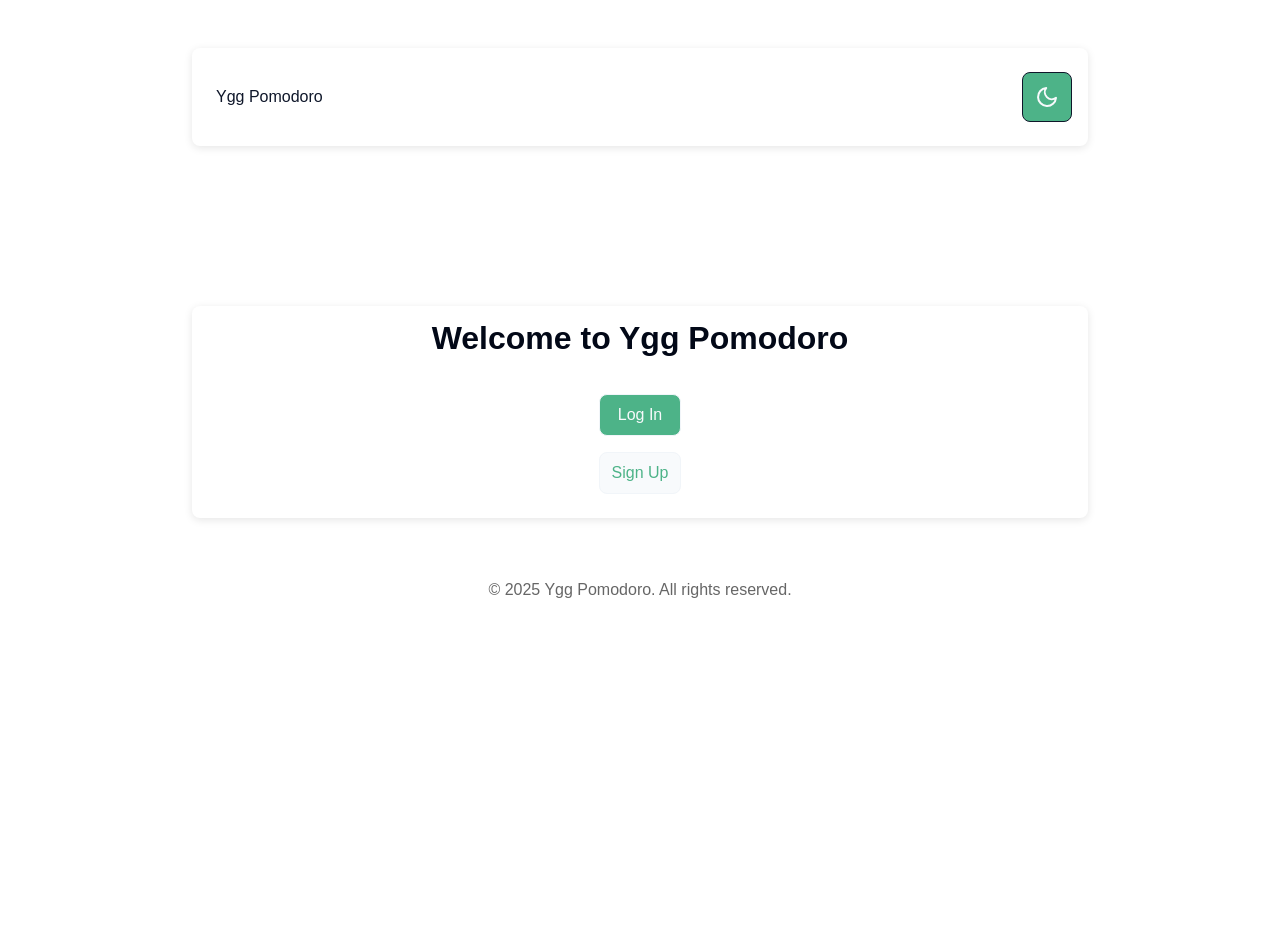
<file: web/pages/index.html>
<!DOCTYPE html>
<html lang="en">
  <head>
    <meta charset="UTF-8" />
    <meta name="viewport" content="width=device-width, initial-scale=1.0" />
    <title>Ygg Pomodoro — Welcome</title>
    <link rel="stylesheet" href="css/style.css" />
  </head>
  <body id="app-body" class="bg-app text-app" style="overflow: hidden;">
    <!-- Navigation -->
   <nav class="container nav-bar" style="text-align: center">
        <a href="#" class="nav-logo">Ygg Pomodoro</a>
        <button
          id="theme-toggle"
          class="theme-toggle-btn"
          aria-label="Toggle theme"
        >
          <!-- moon = shown in light theme -->
          <svg
            class="icon moon-icon"
            viewBox="0 0 24 24"
            fill="none"
            stroke="currentColor"
            stroke-width="2"
            stroke-linecap="round"
            stroke-linejoin="round"
          >
            <path d="M21 12.79A9 9 0 1111.21 3a7 7 0 009.79 9.79z" />
          </svg>
          <!-- sun = shown in dark theme -->
          <svg
            class="icon sun-icon"
            viewBox="0 0 24 24"
            fill="none"
            stroke="currentColor"
            stroke-width="2"
            stroke-linecap="round"
            stroke-linejoin="round"
          >
            <circle cx="12" cy="12" r="5" />
            <line x1="12" y1="1" x2="12" y2="3" />
            <line x1="12" y1="21" x2="12" y2="23" />
            <line x1="4.22" y1="4.22" x2="5.64" y2="5.64" />
            <line x1="18.36" y1="18.36" x2="19.78" y2="19.78" />
            <line x1="1" y1="12" x2="3" y2="12" />
            <line x1="21" y1="12" x2="23" y2="12" />
            <line x1="4.22" y1="19.78" x2="5.64" y2="18.36" />
            <line x1="18.36" y1="5.64" x2="19.78" y2="4.22" />
          </svg>
        </button>
    </nav>

    <!-- Main: just login/register -->
    <main class="form-container" style="text-align: center;">
      <h1>Welcome to Ygg Pomodoro</h1>
      <div class="landing-actions" style="margin-top: 2rem">
        <a href="login.html" class="login">Log In</a>
        <a href="register.html" class="register">Sign Up</a>
      </div>
    </main>

    <!-- Footer -->
    <footer class="landing-footer">
      <p>&copy; 2025 Ygg Pomodoro. All rights reserved.</p>
    </footer>

    <script src="js/app.js"></script>
    <script src="js/pomodoro.js"></script>
  </body>
</html>
</file>
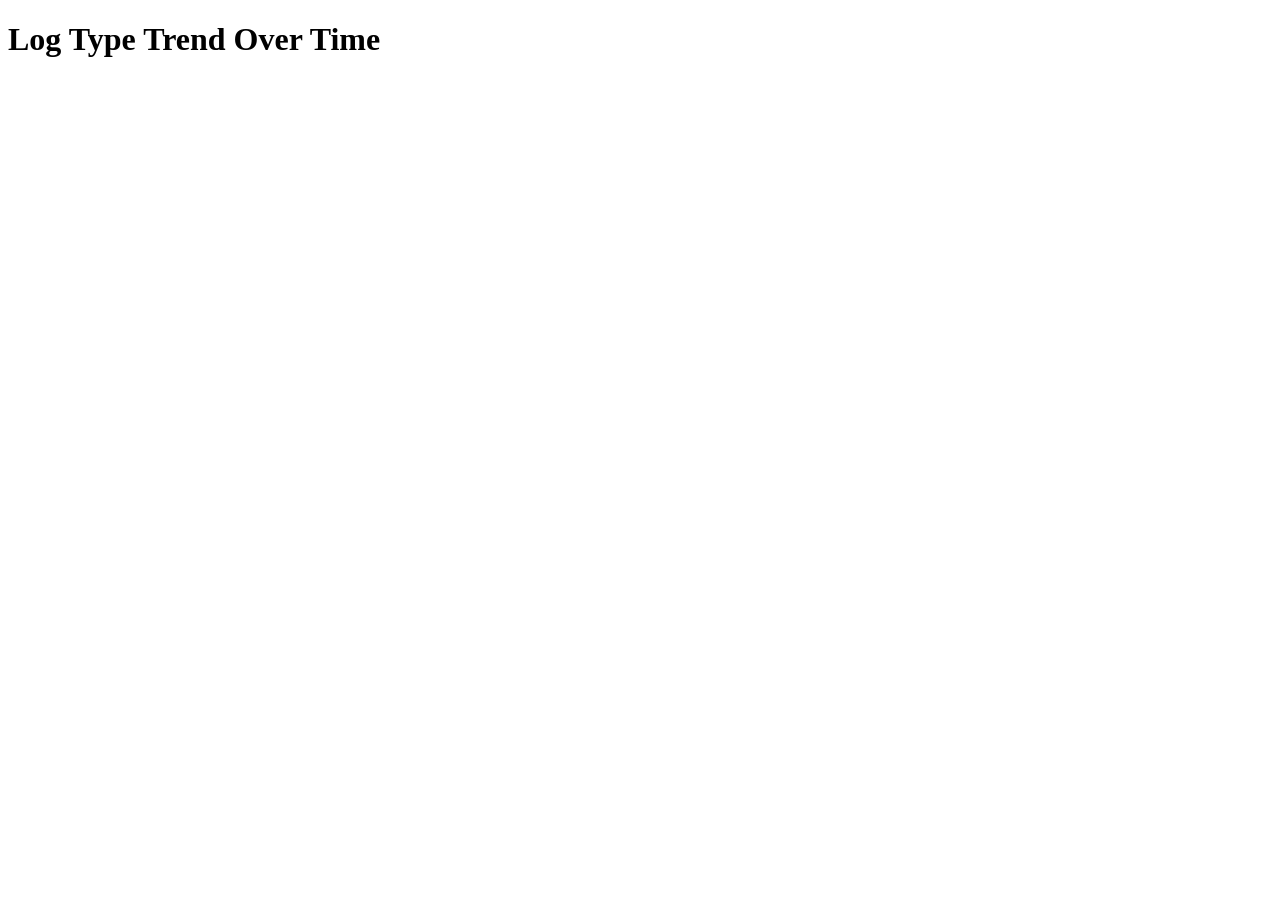
<file: backend/templates/plotly_chart.html>
<!DOCTYPE html>
<html lang="en">
<head>
    <meta charset="UTF-8">
    <meta name="viewport" content="width=device-width, initial-scale=1.0">
    <title>Log Type Trend Chart</title>
    <script src="https://cdn.plot.ly/plotly-latest.min.js"></script>
</head>
<body>
    <h1>Log Type Trend Over Time</h1>
    <div id="chart"></div>
    <script>
        var graph = {{ graph_json|safe }};
        Plotly.newPlot('chart', graph.data, graph.layout);
    </script>
</body>
</html>
</file>
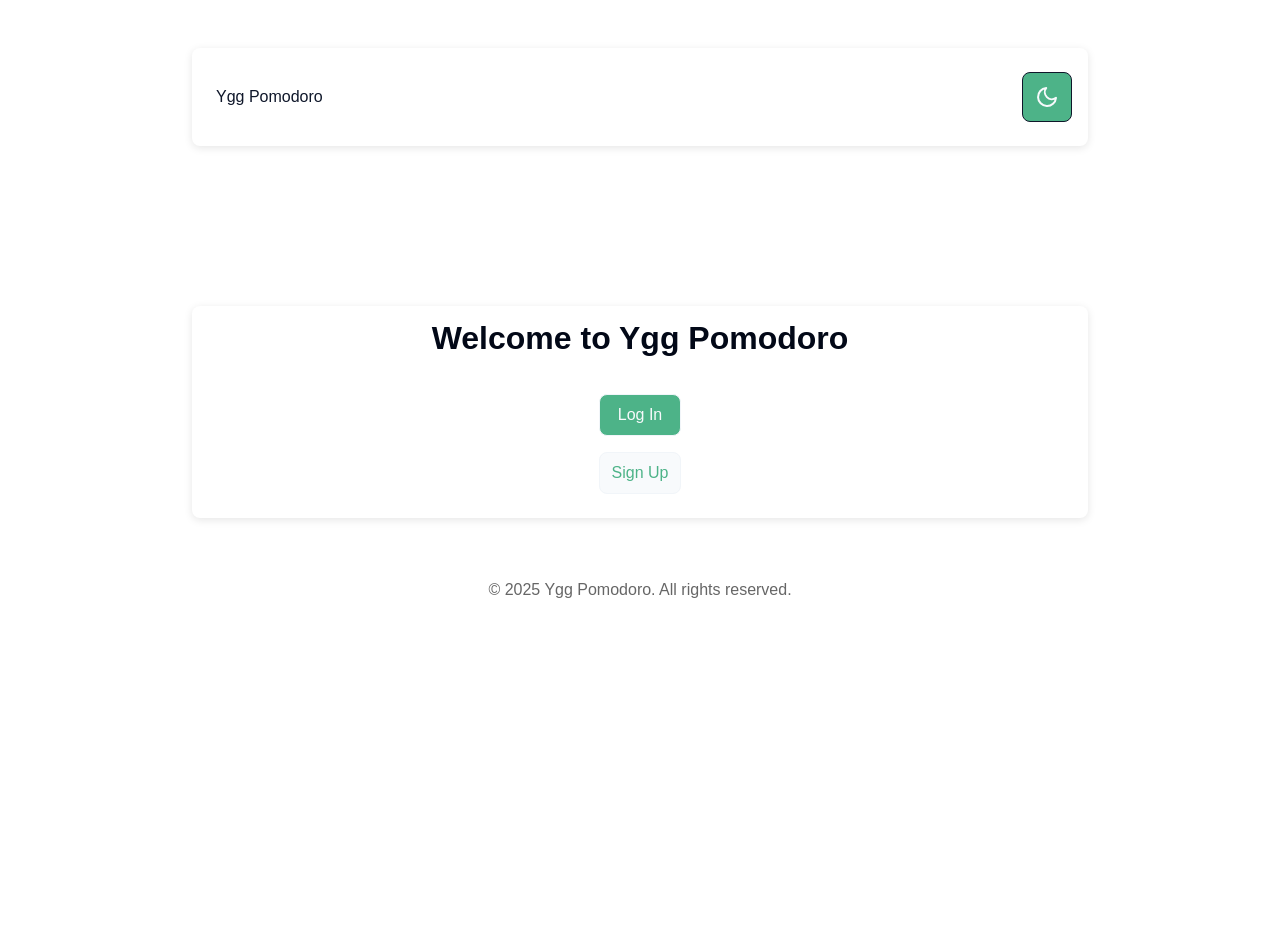
<file: web/pages/apple.html>
<!DOCTYPE html>
<html>
  <head>
    <meta charset="UTF-8" />
    <meta name="viewport" content="width=device-width" />
    <title>Apple Music Playlists</title>
    <link rel="stylesheet" href="css/style.css" />
    <script>
      (function () {
        const theme = localStorage.getItem("theme");
        if (theme === "dark") {
          document.documentElement.classList.add("dark");
        }
      })();
    </script>
  </head>
  <body id="app-body" class="bg-app text-app">
    <div id="current-player" class="hidden">
      <img id="cp-cover" src="" alt="Album art" />
      <div class="cp-info">
        <div id="cp-title" class="cp-title">Track Name</div>
        <div id="cp-artist" class="cp-sub">Artist Name</div>
        <div id="cp-album" class="cp-sub">Album Name</div>
      </div>
      <div class="cp-progress">
        <span id="cp-time-elapsed" class="cp-time">0:00</span>
        <div class="cp-bar">
          <div id="cp-bar-fill" class="cp-bar-fill"></div>
        </div>
        <span id="cp-duration" class="cp-time">0:00</span>
      </div>
    </div>
    <nav class="container nav-bar" style="text-align: center">
      <a href="home.html">Home</a>
      <a href="pomodoro.html">Pomodoro</a>
      <a href="apps.html">Apps</a>
      <a href="spotify.html">Spotify</a>
      <a href="playlists.html">Spotify Playlists</a>
      <a href="youtube.html">YouTube Music</a>
      <a href="apple.html" class="active">Apple Music</a>
      <a href="#" id="logout-link" class="secondary">Logout</a>
      <button
        id="theme-toggle"
        class="theme-toggle-btn"
        aria-label="Toggle theme"
      >
        <svg
          class="icon moon-icon"
          viewBox="0 0 24 24"
          fill="none"
          stroke="currentColor"
          stroke-width="2"
          stroke-linecap="round"
          stroke-linejoin="round"
        >
          <path d="M21 12.79A9 9 0 1111.21 3a7 7 0 009.79 9.79z" />
        </svg>
        <svg
          class="icon sun-icon"
          viewBox="0 0 24 24"
          fill="none"
          stroke="currentColor"
          stroke-width="2"
          stroke-linecap="round"
          stroke-linejoin="round"
        >
          <circle cx="12" cy="12" r="5" />
          <line x1="12" y1="1" x2="12" y2="3" />
          <line x1="12" y1="21" x2="12" y2="23" />
          <line x1="4.22" y1="4.22" x2="5.64" y2="5.64" />
          <line x1="18.36" y1="18.36" x2="19.78" y2="19.78" />
          <line x1="1" y1="12" x2="3" y2="12" />
          <line x1="21" y1="12" x2="23" y2="12" />
          <line x1="4.22" y1="19.78" x2="5.64" y2="18.36" />
          <line x1="18.36" y1="5.64" x2="19.78" y2="4.22" />
        </svg>
      </button>
    </nav>

    <div class="container">
      <h1>Apple Music Playlists</h1>
      <div id="apple-playlist-list" class="grid gap-4"></div>
    </div>

    <!-- then your app logic -->
    <script src="js/app.js"></script>
    <script src="js/pomodoro.js"></script>
  </body>
</html>
</file>
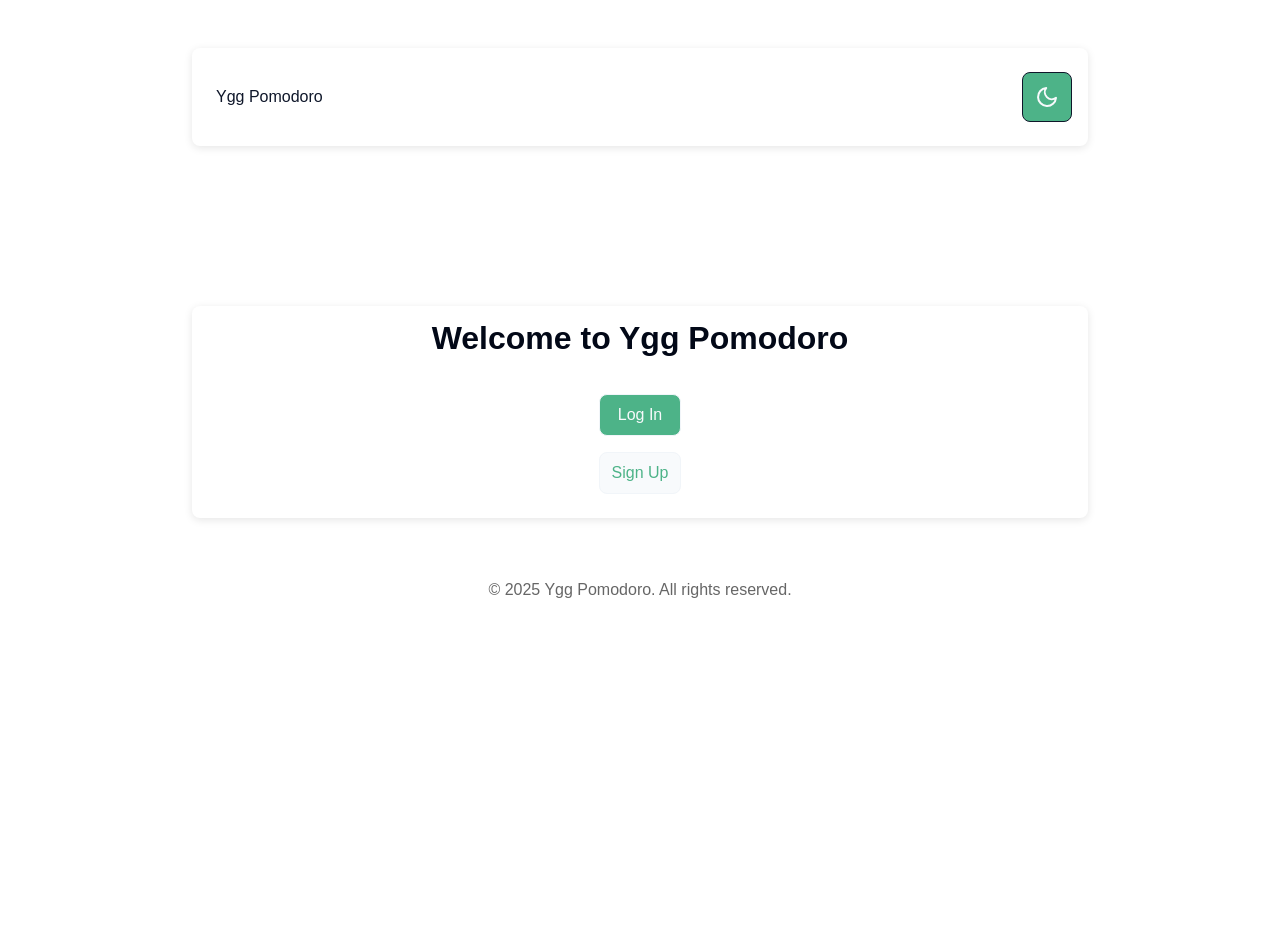
<file: web/pages/apps.html>
<!DOCTYPE html>
<html>
  <head>
    <meta charset="UTF-8" />
    <meta name="viewport" content="width=device-width" />
    <title>Connect Music Apps</title>
    <link rel="stylesheet" href="css/style.css" />
    <script>
      (function () {
        // restore saved theme
        const theme = localStorage.getItem("theme");
        if (theme === "dark") {
          document.documentElement.classList.add("dark");
        }
      })();
    </script>
    <style>
      /* simple inline tweaks—move to your CSS if you prefer */
      #app-link-section {
        display: flex;
        flex-wrap: wrap;
        gap: 1rem;
        justify-content: center;
        margin-top: 2rem;
      }
      .app-card {
        width: 160px;
        padding: 1rem;
        border-radius: var(--radius);
        box-shadow: 0 2px 6px var(--shadow-color);
        text-align: center;
        background-color: var(--accent);
        color: var(--accent-fg);
      }
      .app-card img {
        width: 64px;
        height: 64px;
        margin-bottom: 0.5rem;
      }
      .app-card button {
        margin-top: 0.5rem;
      }
    </style>
  </head>
  <body id="app-body" class="bg-app text-app">
    <div id="current-player" class="hidden">
      <img id="cp-cover" src="" alt="Album art" />
      <div class="cp-info">
        <div id="cp-title" class="cp-title">Track Name</div>
        <div id="cp-artist" class="cp-sub">Artist Name</div>
        <div id="cp-album" class="cp-sub">Album Name</div>
      </div>
      <div class="cp-progress">
        <span id="cp-time-elapsed" class="cp-time">0:00</span>
        <div class="cp-bar">
          <div id="cp-bar-fill" class="cp-bar-fill"></div>
        </div>
        <span id="cp-duration" class="cp-time">0:00</span>
      </div>
    </div>
    <nav class="container nav-bar" style="text-align: center">
      <a href="home.html">Home</a>
      <a href="pomodoro.html">Pomodoro</a>
      <a href="apps.html" class="active">Apps</a>
      <a href="spotify.html">Spotify</a>
      <a href="playlists.html">Spotify Playlists</a>
      <a href="youtube.html">YouTube Music</a>
      <a href="apple.html">Apple Music</a>
      <a href="#" id="logout-link" class="secondary">Logout</a>
      <button
        id="theme-toggle"
        class="theme-toggle-btn"
        aria-label="Toggle theme"
      >
        <svg
          class="icon moon-icon"
          viewBox="0 0 24 24"
          fill="none"
          stroke="currentColor"
          stroke-width="2"
          stroke-linecap="round"
          stroke-linejoin="round"
        >
          <path d="M21 12.79A9 9 0 1111.21 3a7 7 0 009.79 9.79z" />
        </svg>
        <svg
          class="icon sun-icon"
          viewBox="0 0 24 24"
          fill="none"
          stroke="currentColor"
          stroke-width="2"
          stroke-linecap="round"
          stroke-linejoin="round"
        >
          <circle cx="12" cy="12" r="5" />
          <line x1="12" y1="1" x2="12" y2="3" />
          <line x1="12" y1="21" x2="12" y2="23" />
          <line x1="4.22" y1="4.22" x2="5.64" y2="5.64" />
          <line x1="18.36" y1="18.36" x2="19.78" y2="19.78" />
          <line x1="1" y1="12" x2="3" y2="12" />
          <line x1="21" y1="12" x2="23" y2="12" />
          <line x1="4.22" y1="19.78" x2="5.64" y2="18.36" />
          <line x1="18.36" y1="5.64" x2="19.78" y2="4.22" />
        </svg>
      </button>
    </nav>

    <div class="container">
      <h1>Connect Your Music Apps</h1>
      <div id="app-link-section">
        <!-- Spotify -->
        <div class="playlist-card" data-app="Spotify">
          <img
            style="height: 100px; width: 100px"
            src="https://cdn.svgporn.com/logos/spotify-icon.svg"
            alt="Spotify Logo"
          />
          <h2>Spotify</h2>
          <div class="app-status" id="status-spotify"></div>
          <button id="link-spotify-btn">Link Spotify</button>
        </div>

        <!-- YouTube Music -->
        <div class="playlist-card" data-app="YoutubeMusic">
          <img
            style="height: 100px; width: 100px"
            src="[data-uri]"
            alt="YouTube Music Logo"
          />
          <h2>YouTube Music</h2>
          <div class="app-status" id="status-youtube"></div>
          <button id="link-youtube-btn">Link YouTube</button>
        </div>

        <!-- Apple Music -->
        <div class="playlist-card" data-app="AppleMusic">
          <img
            style="height: 100px; width: 100px"
            src="https://toolbox.marketingtools.apple.com/_next/static/media/music.159ea19e.svg"
            alt="Apple Music Logo"
          />
          <h2>Apple Music</h2>
          <div class="app-status" id="status-apple"></div>
          <button id="link-apple-btn">Link Apple Music</button>
        </div>
      </div>
    </div>
    <script src="js/app.js"></script>
    <script src="js/pomodoro.js"></script>
  </body>
</html>
</file>
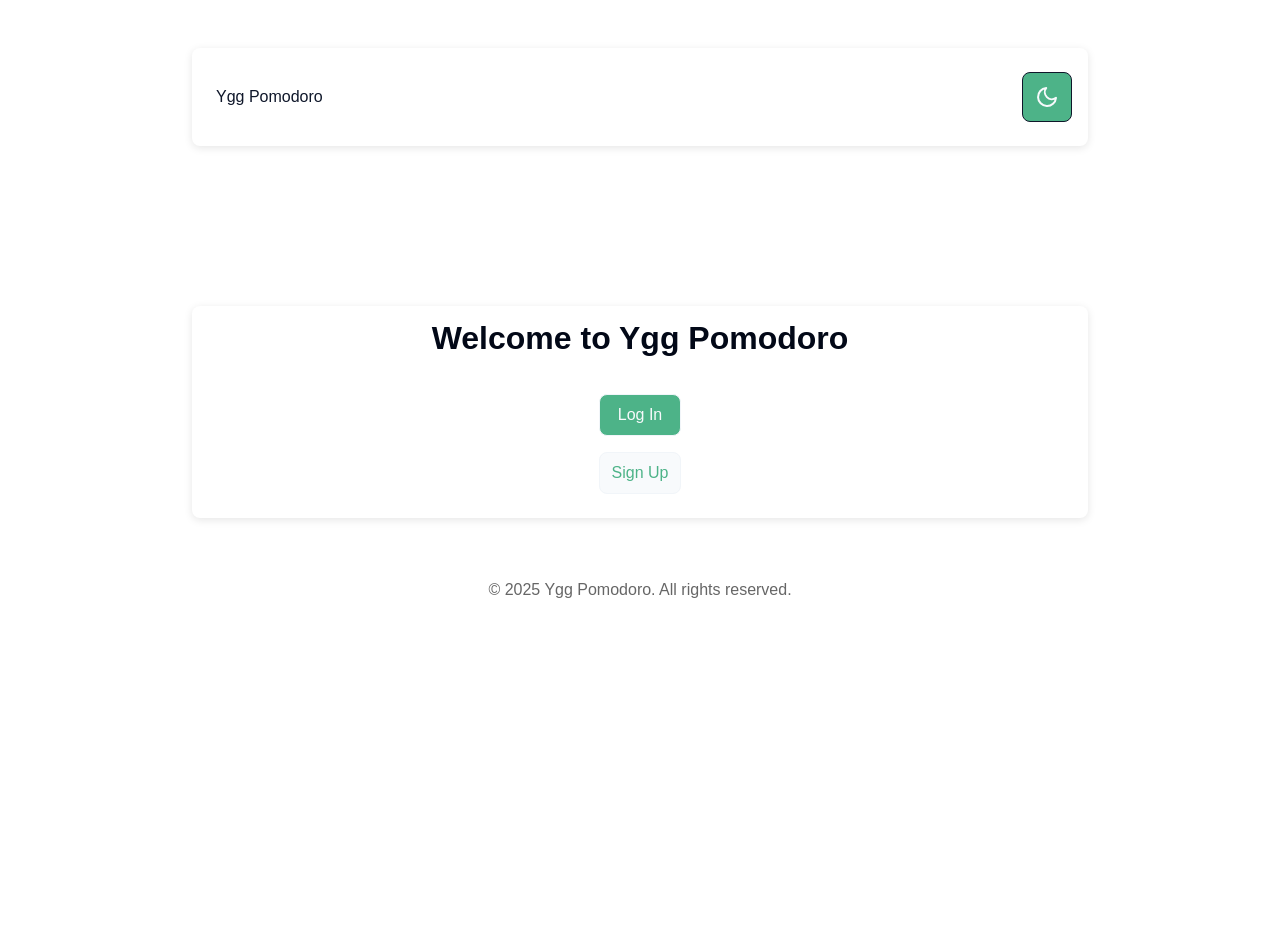
<file: web/pages/home.html>
<!DOCTYPE html>
<html>
  <head>
    <meta charset="UTF-8" />
    <meta name="viewport" content="width=device-width" />
    <title>Home</title>
    <link rel="stylesheet" href="css/style.css" />
    <script>
      ;(function() {
        // read saved theme
        const theme = localStorage.getItem('theme');
        if (theme === 'dark') {
          // add class to root <html>
          document.documentElement.classList.add('dark');
        }
      })();
    </script>
  </head>
  <body id="app-body" class="bg-app text-app">
    <div id="current-player" class="hidden">
      <img id="cp-cover" src="" alt="Album art" />
      <div class="cp-info">
        <div id="cp-title" class="cp-title">Track Name</div>
        <div id="cp-artist" class="cp-sub">Artist Name</div>
        <div id="cp-album" class="cp-sub">Album Name</div>
      </div>
      <div class="cp-progress">
        <span id="cp-time-elapsed" class="cp-time">0:00</span>
        <div class="cp-bar">
          <div id="cp-bar-fill" class="cp-bar-fill"></div>
        </div>
        <span id="cp-duration" class="cp-time">0:00</span>
      </div>
    </div>
    <nav class="container nav-bar" style="text-align: center;">
      <a href="home.html" class="active">Home</a>
      <a href="pomodoro.html">Pomodoro</a>
      <a href="apps.html">Apps</a>
      <a href="spotify.html">Spotify</a>
      <a href="playlists.html">Spotify Playlists</a>
      <a href="youtube.html">YouTube Music</a>
      <a href="apple.html">Apple Music</a>
      <a href="#" id="logout-link" class="secondary">Logout</a>
      <button
        id="theme-toggle"
        class="theme-toggle-btn"
        aria-label="Toggle theme"
      >
        <!-- moon = shown in light theme -->
        <svg
          class="icon moon-icon"
          viewBox="0 0 24 24"
          fill="none"
          stroke="currentColor"
          stroke-width="2"
          stroke-linecap="round"
          stroke-linejoin="round"
        >
          <path d="M21 12.79A9 9 0 1111.21 3a7 7 0 009.79 9.79z" />
        </svg>
        <!-- sun = shown in dark theme -->
        <svg
          class="icon sun-icon"
          viewBox="0 0 24 24"
          fill="none"
          stroke="currentColor"
          stroke-width="2"
          stroke-linecap="round"
          stroke-linejoin="round"
        >
          <circle cx="12" cy="12" r="5" />
          <line x1="12" y1="1" x2="12" y2="3" />
          <line x1="12" y1="21" x2="12" y2="23" />
          <line x1="4.22" y1="4.22" x2="5.64" y2="5.64" />
          <line x1="18.36" y1="18.36" x2="19.78" y2="19.78" />
          <line x1="1" y1="12" x2="3" y2="12" />
          <line x1="21" y1="12" x2="23" y2="12" />
          <line x1="4.22" y1="19.78" x2="5.64" y2="18.36" />
          <line x1="18.36" y1="5.64" x2="19.78" y2="4.22" />
        </svg>
      </button>
    </nav>
    <div class="container">
      <h1>Welcome!</h1>
      <p>Select an option above.</p>
      <!-- Pomodoro Timer 
      <div id="pomodoro">
        <h2>Pomodoro</h2>
        <div id="timer">25:00</div>
        <button id="start-btn">Başlat</button>
        <button id="pause-btn">Duraklat</button>
        <button id="reset-btn">Sıfırla</button>
      </div>-->
    </div>
    <script src="js/app.js"></script>
    <script src="js/pomodoro.js"></script>
  </body>
</html>
</file>
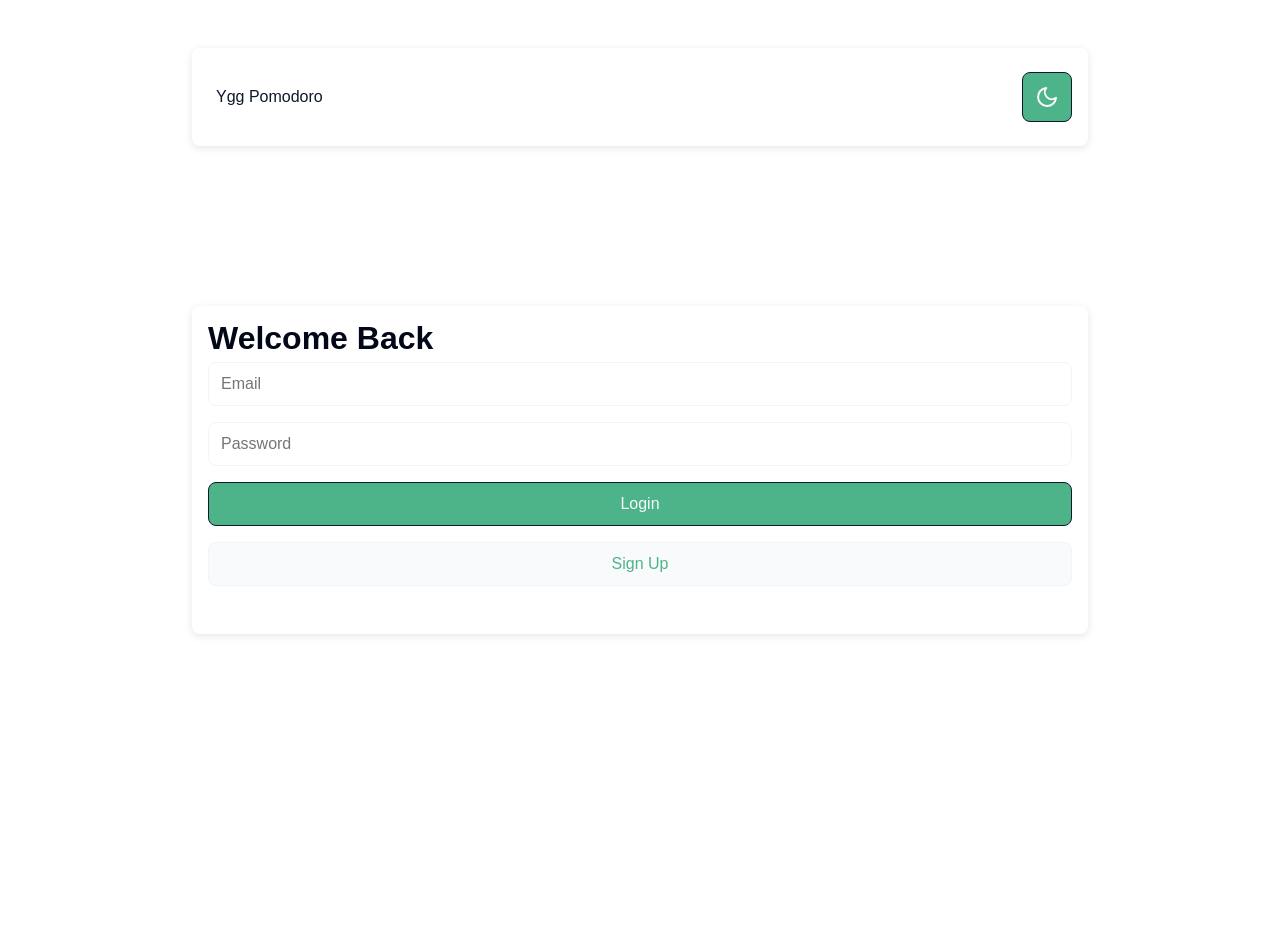
<file: web/pages/login.html>
<!DOCTYPE html>
<html>
  <head>
    <meta charset="UTF-8" />
    <meta name="viewport" content="width=device-width" />
    <title>Login</title>
    <link rel="stylesheet" href="css/style.css" />
    <script>
      (function () {
        // read saved theme
        const theme = localStorage.getItem("theme");
        if (theme === "dark") {
          // add class to root <html>
          document.documentElement.classList.add("dark");
        }
      })();
    </script>
  </head>
  <body id="app-body" class="bg-app text-app">
    <nav class="container nav-bar" style="text-align: center">
        <a href="index.html" class="nav-logo">Ygg Pomodoro</a>
        <button
          id="theme-toggle"
          class="theme-toggle-btn"
          aria-label="Toggle theme"
        >
          <!-- moon = shown in light theme -->
          <svg
            class="icon moon-icon"
            viewBox="0 0 24 24"
            fill="none"
            stroke="currentColor"
            stroke-width="2"
            stroke-linecap="round"
            stroke-linejoin="round"
          >
            <path d="M21 12.79A9 9 0 1111.21 3a7 7 0 009.79 9.79z" />
          </svg>
          <!-- sun = shown in dark theme -->
          <svg
            class="icon sun-icon"
            viewBox="0 0 24 24"
            fill="none"
            stroke="currentColor"
            stroke-width="2"
            stroke-linecap="round"
            stroke-linejoin="round"
          >
            <circle cx="12" cy="12" r="5" />
            <line x1="12" y1="1" x2="12" y2="3" />
            <line x1="12" y1="21" x2="12" y2="23" />
            <line x1="4.22" y1="4.22" x2="5.64" y2="5.64" />
            <line x1="18.36" y1="18.36" x2="19.78" y2="19.78" />
            <line x1="1" y1="12" x2="3" y2="12" />
            <line x1="21" y1="12" x2="23" y2="12" />
            <line x1="4.22" y1="19.78" x2="5.64" y2="18.36" />
            <line x1="18.36" y1="5.64" x2="19.78" y2="4.22" />
          </svg>
        </button>
    </nav>
    <div class="form-container">
      <h1>Welcome Back</h1>
      <div class="form-group">
        <form id="login-form" style="text-align: center">
          <input name="email" type="email" placeholder="Email" />
          <input name="password" type="password" placeholder="Password" />
          <button type="submit" class="login">Login</button>
        </form>
        <p style="text-align: center">
          <a href="register.html">
            <button class="register">Sign Up</button>
          </a>
        </p>
      </div>
    </div>
    <script src="js/app.js"></script>
  </body>
</html>
</file>
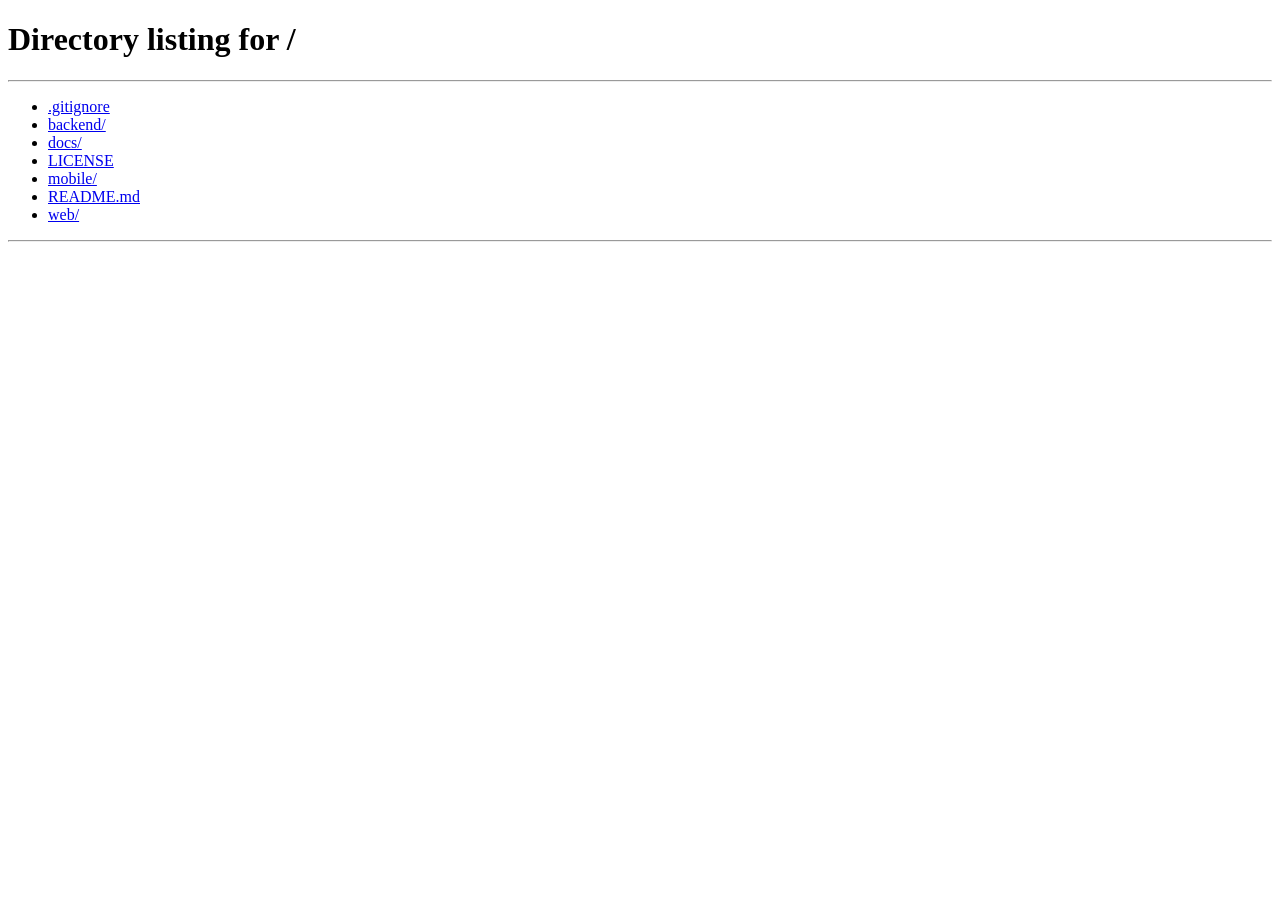
<file: web/pages/playlists.html>
<!DOCTYPE html>
<html>
  <head>
    <meta charset="UTF-8" />
    <meta name="viewport" content="width=device-width" />
    <title>Your Playlists</title>
    <link rel="stylesheet" href="css/style.css" />
    <script>
      ;(function() {
        // read saved theme
        const theme = localStorage.getItem('theme');
        if (theme === 'dark') {
          // add class to root <html>
          document.documentElement.classList.add('dark');
        }
      })();
    </script>
  </head>
  <body id="app-body" class="bg-app text-app">
    <nav style="text-align: center; margin: 1rem 0">
      <a href="home.html">Home</a>
      <a href="spotify.html">Spotify</a>
      <button id="theme-toggle">Toggle Dark Mode</button>
    </nav>
    <div class="container">
      <h1>Spotify Playlists</h1>
      <div id="playlist-list"></div>
    </div>
    <script src="js/app.js"></script>
  </body>
</html>
</file>
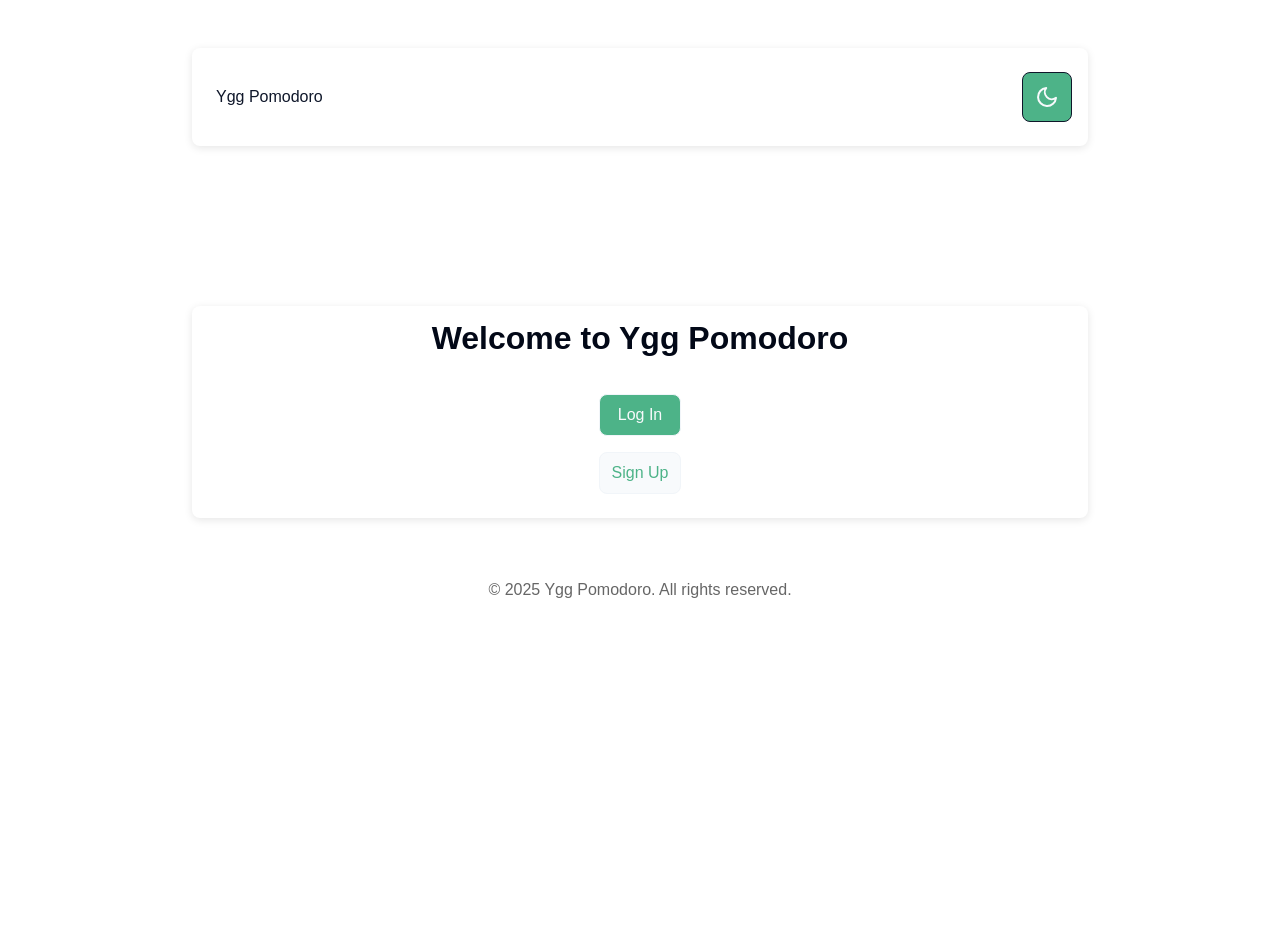
<file: web/pages/pomodoro.html>
<!DOCTYPE html>
<html>
  <head>
    <meta charset="UTF-8" />
    <meta name="viewport" content="width=device-width" />
    <title>Pomodoro Timer</title>
    <link rel="stylesheet" href="css/style.css" />
    <script>
      (function () {
        // read saved theme
        const theme = localStorage.getItem("theme");
        if (theme === "dark") {
          // add class to root <html>
          document.documentElement.classList.add("dark");
        }
      })();
    </script>
  </head>
  <body id="app-body" class="bg-app text-app">
    <div id="current-player" class="hidden">
      <img id="cp-cover" src="" alt="Album art" />
      <div class="cp-info">
        <div id="cp-title" class="cp-title">Track Name</div>
        <div id="cp-artist" class="cp-sub">Artist Name</div>
        <div id="cp-album" class="cp-sub">Album Name</div>
      </div>
      <div class="cp-progress">
        <span id="cp-time-elapsed" class="cp-time">0:00</span>
        <div class="cp-bar">
          <div id="cp-bar-fill" class="cp-bar-fill"></div>
        </div>
        <span id="cp-duration" class="cp-time">0:00</span>
      </div>
    </div>
    <nav class="container nav-bar" style="text-align: center">
      <a href="home.html">Home</a>
      <a href="pomodoro.html" class="active">Pomodoro</a>
      <a href="apps.html">Apps</a>
      <a href="spotify.html">Spotify</a>
      <a href="playlists.html">Spotify Playlists</a>
      <a href="youtube.html">YouTube Music</a>
      <a href="apple.html">Apple Music</a>
      <a href="#" id="logout-link" class="secondary">Logout</a>
      <button
        id="theme-toggle"
        class="theme-toggle-btn"
        aria-label="Toggle theme"
      >
        <!-- moon = shown in light theme -->
        <svg
          class="icon moon-icon"
          viewBox="0 0 24 24"
          fill="none"
          stroke="currentColor"
          stroke-width="2"
          stroke-linecap="round"
          stroke-linejoin="round"
        >
          <path d="M21 12.79A9 9 0 1111.21 3a7 7 0 009.79 9.79z" />
        </svg>
        <!-- sun = shown in dark theme -->
        <svg
          class="icon sun-icon"
          viewBox="0 0 24 24"
          fill="none"
          stroke="currentColor"
          stroke-width="2"
          stroke-linecap="round"
          stroke-linejoin="round"
        >
          <circle cx="12" cy="12" r="5" />
          <line x1="12" y1="1" x2="12" y2="3" />
          <line x1="12" y1="21" x2="12" y2="23" />
          <line x1="4.22" y1="4.22" x2="5.64" y2="5.64" />
          <line x1="18.36" y1="18.36" x2="19.78" y2="19.78" />
          <line x1="1" y1="12" x2="3" y2="12" />
          <line x1="21" y1="12" x2="23" y2="12" />
          <line x1="4.22" y1="19.78" x2="5.64" y2="18.36" />
          <line x1="18.36" y1="5.64" x2="19.78" y2="4.22" />
        </svg>
      </button>
    </nav>

    <div class="container">
      <h1>Pomodoro Timer</h1>
      <p id="phase-label" class="phase-label">Work Time</p>
      <p id="timer-display" class="timer-display">25:00</p>

      <div class="form-group">
        <!-- hidden native select -->
        <select id="playlist-dropdown" hidden>
          <option value="" disabled selected>Select Playlist</option>
        </select>

        <!-- custom picker -->
        <div id="playlist-picker" class="playlist-cards-container">
          <!-- JS will inject .playlist-card items here -->
        </div>
      </div>

      <div class="pomodoro-controls">
        <b>
          <button id="start-25-5" class="play">25 min / 5 min</button>
          <button id="start-40-10" class="play">40 min / 10 min</button>
          <button id="stop-timer" class="stop">Stop Timer</button>
        </b>
      </div>
    </div>

    <!-- Container for embedded player/status -->
    <div id="player-container"></div>

    <script src="js/app.js"></script>
    <script src="js/pomodoro.js"></script>
  </body>
</html>
</file>
<file: web/pages/css/style.css>
/*─────────────────────────────────────────────────────────────────────────
  Theme Variables
─────────────────────────────────────────────────────────────────────────*/
:root {
  /* Light theme */
  --bg: 0 0% 100%;
  --fg: 222.2 84% 4.9%;
  --primary: 155 40% 50%;
  --primary-fg: 210 40% 98%;
  --accent: 210 40% 96.1%;
  --accent-fg: 222.2 47.4% 11.2%;

  --hovered-accent: 155 40% 88.8%;
  --hovered-accent-fg: 155 40% 11.2%;

  --selected-accent: 155 40% 50%;
  --selected-accent-fg: 155 100% 98%;

  --radius: 0.5rem;
  --shadow-color: rgba(0, 0, 0, 0.1);

  --transition-fast: 0.2s ease;
  --transition-slow: 0.3s ease;

  --play: 155 40% 50%;
  --play-fg: 210 40% 98%;

  --stop: 0 100% 50%;
  --stop-fg: 210 40% 98%;
  
  --logout: 0 100% 50%;
  --logout-fg: 210 40% 98%;

  --bar-color: rgba(77, 179, 136, 1);
}

/* Dark theme overrides */
.dark {
  --bg: 222.2 84% 4.9%;
  --fg: 210 40% 98%;
  --primary: 12 100% 47%;
  --primary-fg: 210 40% 98%;
  --accent: 217.2 32.6% 17.5%;
  --accent-fg: 210 40% 98%;

  --hovered-accent: 12 40% 88.8%;
  --hovered-accent-fg: 12 40% 11.2%;

  --selected-accent: 12 100% 50%;
  --selected-accent-fg: 12 40% 98%;

  --shadow-color: rgba(255, 255, 255, 0.1);

  --play: 217.2 32.6% 17.5%;
  --play-fg: 210 40% 98%;

  --logout: 0 100% 50%;
  --logout-fg: 210 40% 98%;

  --stop: 0 100% 50%;
  --stop-fg: 210 40% 98%;

  --bar-color: rgba(240, 48, 0, 1);
}

/*─────────────────────────────────────────────────────────────────────────
  Base Reset & Typography
─────────────────────────────────────────────────────────────────────────*/
*,
*::before,
*::after {
  box-sizing: border-box;
  margin: 0;
  padding: 0;
}

html {
  font-size: 14px;
}

body {
  font-family: Montserrat, sans-serif;
  background-color: hsl(var(--bg));
  color:            hsl(var(--fg));
  line-height: 1;
  min-height: 100vh;
  transition: background-color var(--transition-slow),
              color var(--transition-slow);
}

a {
  text-decoration: none;
  transition: color var(--transition-fast);
  font-size: 1rem;
  transition: border-color var(--transition-fast),
              background-color var(--transition-fast);
  color:            hsl(var(--accent-fg));
  cursor: pointer;
}
a:hover {
  color: hsl(var(--primary) / 0.8);
}
a.active {
  color: hsl(var(--primary) / 0.8);
}


/*─────────────────────────────────────────────────────────────────────────
  Landing page styles
─────────────────────────────────────────────────────────────────────────*/

.landing-header {
  text-align: right;
  padding: 4rem 1rem;
}
.landing-header h1 {
  font-size: 3rem;
  margin-bottom: 1rem;
}
.landing-header p {
  font-size: 1.25rem;
  color: var(--text-muted, #666);
  margin-bottom: 2rem;
}

.features {
  display: grid;
  grid-template-columns: repeat(auto-fit, minmax(200px,4fr));
  gap: 2rem;
  padding: 2rem 1rem;
}
.feature {
  text-align: center;
}
.feature h2 {
  margin-bottom: 0.5rem;
}

.landing-footer {
  text-align: center;
  padding: 1rem;
  color: var(--text-muted, #666);
}

.landing-actions {
  margin-top: 2rem;
  display: grid;
  justify-content: center;
  gap: 0rem;
}

/*─────────────────────────────────────────────────────────────────────────
  Layout Containers
─────────────────────────────────────────────────────────────────────────*/
.container {
  max-width: 70vw;
  margin: 3rem auto;
  padding: 1rem;
  margin-bottom: 10rem;
  background-color: hsl(var(--bg));
  border-radius: var(--radius);
  box-shadow: 0 2px 8px var(--shadow-color);
  transition: background-color var(--transition-slow),
              color var(--transition-slow);
}
.container:hover {
  box-shadow: 0 4px 12px var(--shadow-color);
}

.form-container {
  max-width: 40vw;
  margin: 3rem auto;
  padding: 1rem;
  background-color: hsl(var(--bg));
  border-radius: var(--radius);
  box-shadow: 0 2px 8px var(--shadow-color);
    transition: background-color var(--transition-slow),
              color var(--transition-slow);
}
.form-container:hover {
  box-shadow: 0 4px 12px var(--shadow-color);
}

/*─────────────────────────────────────────────────────────────────────────
  Navigation
─────────────────────────────────────────────────────────────────────────*/
nav {
  display: flex;
  align-items: center;
  /* option A: space-between */
  justify-content: space-between;
  margin: 1rem 0;
  padding: 0 1rem;
  transition: background-color var(--transition-slow),
            color var(--transition-slow);
}

nav a {
  margin: 0 0.5rem;
  font-weight: 500;
}

/* Theme-toggle specific */
.theme-toggle-btn {
  background: none;
  border: none;
  cursor: pointer;
  padding: 0.5rem;
  margin-left: auto;  /* if you chose justify-content:flex-start above */
}

.theme-toggle-btn .icon {
  width: 1.5rem;
  height: 1.5rem;
  display: block;
}

/* icon swap logic */
.theme-toggle-btn .sun-icon { display: none; }
.dark .theme-toggle-btn .moon-icon { display: none; }
.dark .theme-toggle-btn .sun-icon  { display: block; }

/*─────────────────────────────────────────────────────────────────────────
  Forms & Inputs
─────────────────────────────────────────────────────────────────────────*/
input,
select{
  width: 100%;
  padding: 0.75rem;
  margin: 0.5rem 0;
  border: 1px solid hsl(var(--accent));
  border-radius: var(--radius);
  background-color: hsl(var(--bg));
  color:            hsl(var(--fg));
  font-size: 1rem;
  transition: border-color var(--transition-fast),
              background-color var(--transition-fast);
}

input:focus,
select:focus {
  outline: none;
  border-color: hsl(var(--primary));
}

/*─────────────────────────────────────────────────────────────────────────
  Buttons
─────────────────────────────────────────────────────────────────────────*/
button:not(.play-btn, .register) {
  width: 110vm;
  padding: 0.75rem;
  margin: 0.5rem 0;
  border: 1px solid hsl(var(--accent-fg));
  border-radius: var(--radius);
  font-size: 1rem;
  transition: border-color var(--transition-fast),
              background-color var(--transition-fast);
  background-color: hsl(var(--primary));
  color:            hsl(var(--primary-fg));
  cursor: pointer;
}
button:not(.play-btn, .register):hover {
  background-color: hsl(var(--primary) / 0.9);
}
button:not(.play-btn, .register):active {
  transform: scale(0.98);
  background-color: hsl(var(--primary) / 0.9);
}

button.secondary:not(.play-btn, .register) {
  background-color: hsl(var(--accent));
  color:            hsl(var(--accent-fg));
}

button.stop:not(.play-btn, .register) {
  background-color: hsl(var(--stop));
  color:            hsl(var(--stop-fg));
}

button.play:not(.play-btn, .register) {
  background-color: hsl(var(--play));
  color:            hsl(var(--play-fg));
}

button:hover{
  transform:   scale(1.01);
  box-shadow:  0 4px 12px rgba(0,0,0,0.15);
}

.login{
  width: 100%;
  padding: 0.75rem;
  margin: 0.5rem 0;
  border: 1px solid hsl(var(--accent));
  border-radius: var(--radius);
  font-size: 1rem;
  transition: border-color var(--transition-fast),
              background-color var(--transition-fast);
  background-color: hsl(var(--primary));
  color:            hsl(var(--primary-fg));
  cursor: pointer;
}

.login:hover {
  background-color: hsl(var(--primary-fg) / 0.9);
}
.login:active {
  transform: scale(0.98);
}

.login.secondary {
  background-color: hsl(var(--accent));
  color:            hsl(var(--accent-fg));
}

.register{
  width: 100%;
  padding: 0.75rem;
  margin: 0.5rem 0;
  border: 1px solid hsl(var(--accent));
  border-radius: var(--radius);
  font-size: 1rem;
  transition: border-color var(--transition-fast),
              background-color var(--transition-fast);
  background-color: hsl(var(--primary-fg));
  color:            hsl(var(--primary));
  cursor: pointer;
}

.register:hover {
  background-color: hsl(var(--primary-fg) / 0.9);
}
.register:active {
  transform: scale(0.98);
}

.register.secondary {
  background-color: hsl(var(--accent-fg));
  color:            hsl(var(--accent));
}

/*─────────────────────────────────────────────────────────────────────────
  Card Component
─────────────────────────────────────────────────────────────────────────*/
.card {
  display: flex;
  align-items: center;
  padding: 1rem;
  margin: 0.75rem 0;
  background-color: hsl(var(--accent));
  color:            hsl(var(--accent-fg));
  border-radius:    var(--radius);
  box-shadow:       0 2px 6px var(--shadow-color);
  transition: transform var(--transition-fast),
              box-shadow var(--transition-fast);
}
.card:hover {
  transform: translateY(-3px);
  box-shadow: 0 4px 12px var(--shadow-color);
}

.card img {
  flex-shrink: 0;
  width: 64px;
  height: 64px;
  border-radius: var(--radius);
  object-fit: cover;
  margin-right: 1rem;
}

.card-content {
  flex: 1;
  display: flex;
  flex-direction: column;
  gap: 0.25rem;
}
.card-content .title {
  font-size: 1rem;
  font-weight: 600;
}
.card-content .subtitle {
  font-size: 0.875rem;
  color: hsl(var(--fg) / 0.7);
}

.card-actions {
  margin-left: auto;
}

/*─────────────────────────────────────────────────────────────────────────
  Play Button
─────────────────────────────────────────────────────────────────────────*/
.play-btn {
  display: inline-block;
  padding: 0.5rem 1rem;
  background-color: hsl(var(--primary));
  color:            hsl(var(--primary-fg));
  border:           none;
  border-radius:    var(--radius);
  font-size:        0.9rem;
  font-weight:      500;
  cursor:           pointer;
  transition: background-color var(--transition-fast),
              transform var(--transition-fast);
}
.play-btn:hover {
  background-color: hsl(var(--primary) / 0.85);
}
.play-btn:active {
  transform: scale(0.97);
}
.play-btn:focus {
  outline: none;
  box-shadow: 0 0 0 3px hsl(var(--primary-fg));
}


/* ─── Fixed player bar ───────────────────────────────────────── */
#current-player {
  position: fixed;
  bottom: 0; left: 0;
  width: 100%;
  background: var(--bg, #222);
  color: var(--fg, #eee);
  display: flex;
  align-items: center;
  padding: 0.5rem 1rem;
  box-shadow: 0 -2px 6px var(--shadow-color);
  font-family: sans-serif;
  backdrop-filter: blur(20px);
  z-index: 1000;
}

#current-player.hidden {
  display: none;
}

/* album art */
#cp-cover {
  width: 56px;
  height: 56px;
  border-radius: 4px;
  object-fit: cover;
  margin-right: 1rem;
}

/* track info */
.cp-info {
  flex: 1;
  overflow: hidden;
}

.cp-title {
  font-size: 1rem;
  font-weight: bold;
  white-space: nowrap;
  overflow: hidden;
  text-overflow: ellipsis;
}

.cp-sub {
  font-size: 0.875rem;
  color: var(--text-muted, #aaa);
  white-space: nowrap;
  overflow: hidden;
  text-overflow: ellipsis;
}

/* progress bar */
/* Playback progress row */
.cp-progress {
  display: flex;
  align-items: center;
  flex: 1;            /* take remaining space in the player bar */
  min-width: 0;       /* allow it to shrink below its content size */
}

/* time stamps on each end */
.cp-time {
  font-size: 0.75rem;
  width: 2.5rem;
  text-align: center;
  flex-shrink: 0;
}

/* the track container */
.cp-bar {
  flex: 1;                /* fill all extra space between the times */
  height: 4px;
  background: var(--text, #444);   /* fallback to #444 if --play not set */
  border-radius: 2px;
  margin: 0 0.5rem;
  position: relative;
  overflow: hidden;
}

/* the fill element */
.cp-bar-fill {
  height: 100%;
  width: 0%;
  background: var(--bar-color, #1db954); /* fallback to Spotify green */
  transition: width 0.3s ease;
  will-change: width;
}
/*─────────────────────────────────────────────────────────────────────────
  Pomodoro Timer
─────────────────────────────────────────────────────────────────────────*/
#pomodoro {
  text-align: center;
  margin-top: 2rem;
}
#timer {
  font-size: 2rem;
  font-family: monospace;
  margin-bottom: 1rem;
}
#pomodoro button {
  width: auto;
  margin: 0 0.5rem;
}

/* Pomodoro timer styles */
.phase-label {
  text-align: center;
  font-size: 1.25rem;
  font-weight: bold;
  margin-bottom: 0.5rem;
}

.timer-display {
  text-align: center;
  font-size: 3rem;
  font-weight: bold;
  margin-bottom: 1.5rem;
}

.form-group {
  margin-bottom: 1.5rem;
}

.pomodoro-controls button {
  width: 100%;
  margin-bottom: 0.75rem;
}

/* container grid */
.playlist-cards-container {
  display: grid;
  grid-template-columns: repeat(auto-fill, minmax(140px, 1fr));
  gap: 1rem;
  margin-top: 0.5rem;
}

/* each card */
.playlist-card {
  background-color: hsl(var(--accent));
  color: hsl(var(--accent-fg));
  border-radius: 8px;
  padding: 0.75rem;
  box-shadow: 0 1px 4px rgba(0,0,0,0.1);
  cursor: pointer;
  display: flex;
  flex-direction: column;
  align-items: center;
  transition: transform 0.2s, box-shadow 0.2s;
}

.playlist-card img {
  width: 100%;
  aspect-ratio: 1;
  object-fit: cover;
  border-radius: 4px;
  margin-bottom: 0.5rem;
}

.playlist-card h4 {
  margin: 0;
  font-size: 0.95rem;
  text-align: center;
  overflow: hidden;
  text-overflow: ellipsis;
  white-space: nowrap;
  width: 100%;
}

.playlist-card p {
  margin: 0.25rem 0 0;
  font-size: 0.75rem;
  color: var(--text-muted, #666);
  text-align: center;
}

/* hover & selected states */
.playlist-card:hover{
  transform: translateY(-4px);
  box-shadow: 0 4px 12px rgba(0,0,0,0.15);
  background-color: hsl(var(--hovered-accent));
  color:            hsl(var(--hovered-accent-fg));
}

.playlist-card.selected{
  transform: translateY(-4px);
  box-shadow: 0 4px 12px rgba(0,0,0,0.15);
  background-color: hsl(var(--selected-accent));
  color:            hsl(var(--selected-accent-fg));
}

/*─────────────────────────────────────────────────────────────────────────
  Utility Classes
─────────────────────────────────────────────────────────────────────────*/
.bg-app   { background-color: hsl(var(--bg));     }
.text-app { color:             hsl(var(--fg));    }
.rounded-app { border-radius: var(--radius);      }
.shadow-app  { box-shadow:    0 2px 8px var(--shadow-color); }



/*─────────────────────────────────────────────────────────────────────────
  Responsive Breakpoints
─────────────────────────────────────────────────────────────────────────*/

/* Mobile phones (up to 600px) */
@media (max-width: 600px) {

  /* Containers fill almost full width */
  .container,
  .form-container {
    max-width: 95vw;
    margin: 1rem auto;
    padding: 0.75rem;
  }

  /* Nav becomes vertical / centered */
  nav {
    flex-direction: column;
    gap: 0.5rem;
    justify-content: center;
  }

  nav a {
    font-size: 0.9rem;
  }

  /* Hero: smaller padding & font sizes */
  .landing-header {
    padding: 2rem 1rem;
    text-align: center;
  }
  .landing-header h1 { font-size: 2rem; }
  .landing-header p  { font-size: 1rem; }

  /* Action buttons stack */
  .landing-actions {
    display: flex;
    flex-direction: column;
    gap: 0.75rem;
  }

  /* Feature grid becomes single column */
  .features {
    grid-template-columns: 1fr;
    padding: 1rem;
  }

  /* Player bar stacks */
  #current-player {
    flex-direction: column;
    align-items: flex-start;
    row-gap: 0.5rem;
  }
  .cp-progress {
    width: 100%;
  }
}

/* Tablets (601px to 1024px) */
@media (min-width: 601px) and (max-width: 1024px) {

  /* Slightly narrower containers */
  .container,
  .form-container {
    max-width: 85vw;
  }

  /* Features as two columns if space allows */
  .features {
    grid-template-columns: repeat(auto-fit, minmax(220px, 1fr));
  }

  /* Slightly larger base font */
  html { font-size: 15px; }
}

/* Desktops (1025px and up) */
@media (min-width: 1025px) {

  /* Original container width */
  .container,
  .form-container {
    max-width: 70vw;
  }

  /* Nav spreads out with space-between */
  nav {
    justify-content: space-between;
    padding: 0 2rem;
  }

  /* Feature grid three columns */
  .features {
    grid-template-columns: repeat(auto-fit, minmax(200px, 1fr));
    padding: 2rem 2rem;
  }

  /* Restore base font */
  html { font-size: 16px; }
}
</file>
